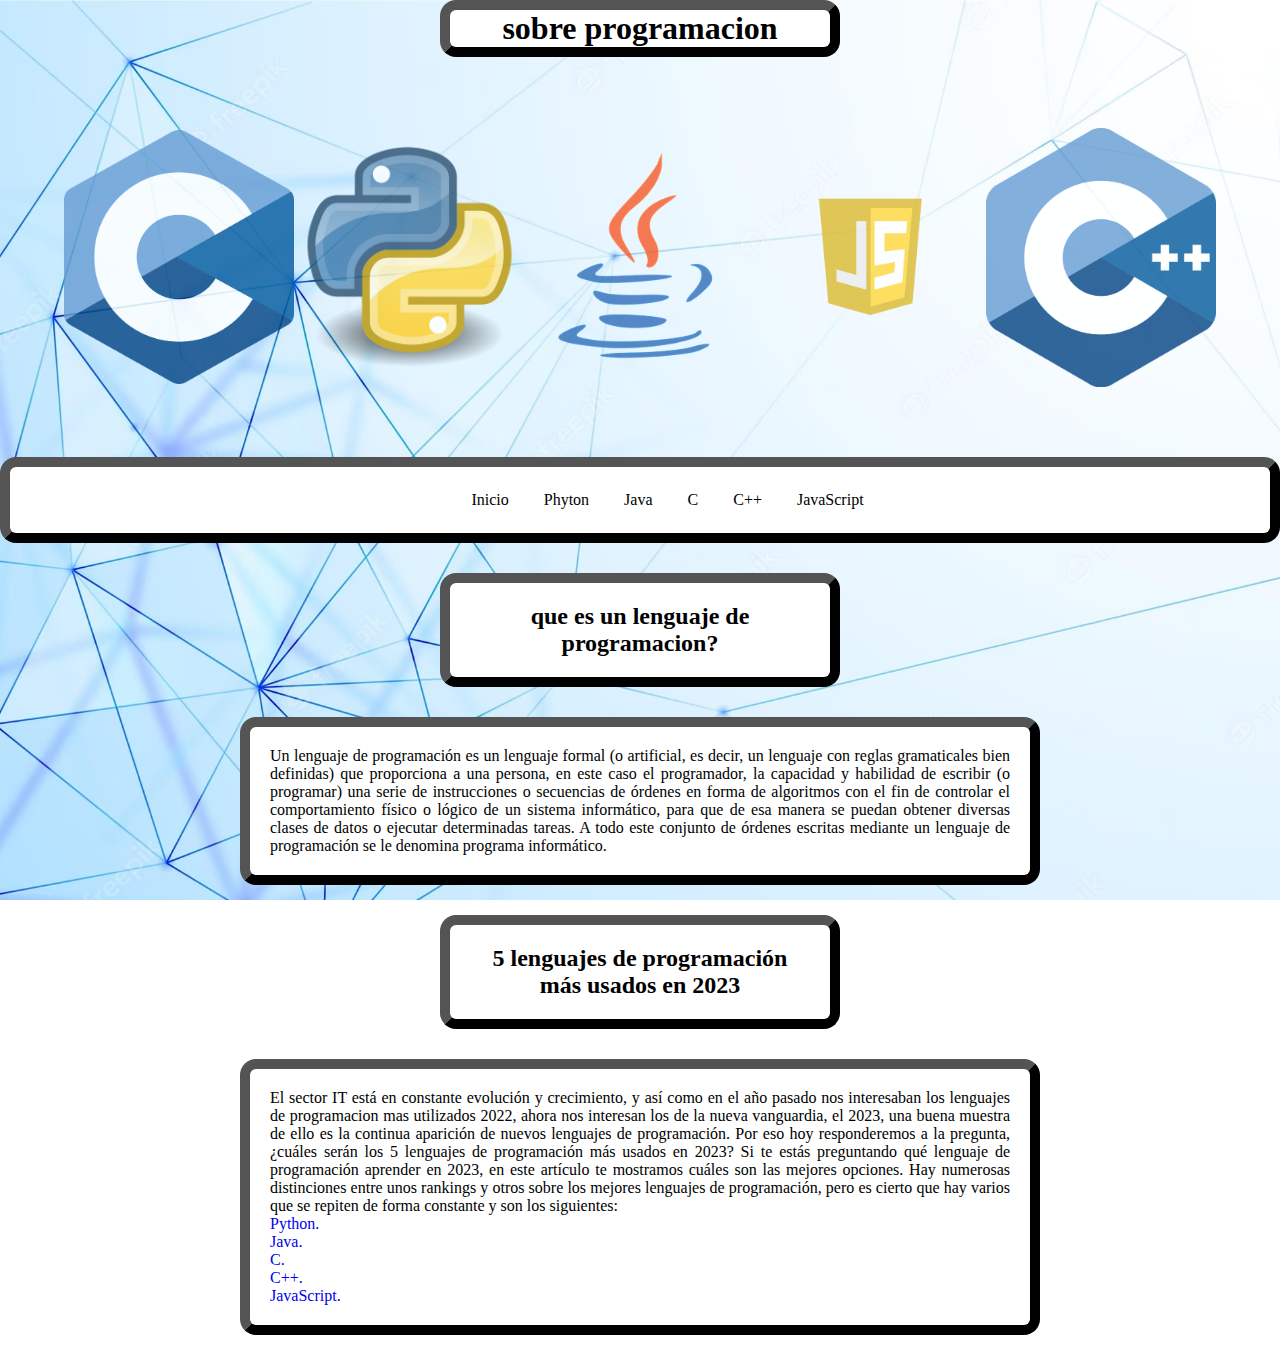
<file: index.html>
<!DOCTYPE html>
<html lang="en">
<head>
    <meta charset="UTF-8"><title>lenguajes de programacion</title>
    
    <link rel="shortcut icon" href="assets/imagenes/icono.jpg" type="image/png">

    <link rel="stylesheet" href="assets/css/style.css">
    <meta name="viewport" content="width=device-width, initial-scale=1.0">
    
</head>
<body>
   <header>
     <h1> sobre programacion </h1>
     
     <section>
        <img src="assets/imagenes/c - copia.jpg" alt="">
        <img src="assets/imagenes/Python - copia.jpg" alt="">
        <img src="assets/imagenes/java - copia.jpg" alt="">
        <img src="assets/imagenes/javascript - copia.jpg" alt="">
        <img src="assets/imagenes/c++ - copia.jpg" alt="">
    </section>
     
    <nav class="menu">
       <ul>
        <li> <a href="index.html"> Inicio </a></li>
        <li> <a href="html/python.html"> Phyton </a></li>
        <li> <a href="html/java.html"> Java </a></li>
        <li> <a href="html/c.html"> C </a></li>
        <li> <a href="html/c++.html"> C++ </a></li>
        <li> <a href="html/javaScript.html"> JavaScript </a></li>
       </ul>
     </nav>
</header> 
    
    <main>
     <h2 class="LP">que es un lenguaje de programacion?</h2>
    
    <p class="p1">Un lenguaje de programación es un lenguaje formal 
        (o artificial, es decir, un lenguaje con reglas gramaticales bien 
        definidas) que proporciona a una persona, en este caso el programador,
         la capacidad y habilidad de escribir (o programar) 
         una serie de instrucciones o secuencias de órdenes en forma 
         de algoritmos con el fin de controlar el comportamiento físico 
         o lógico de un sistema informático, para que de esa manera 
         se puedan obtener diversas clases de datos o ejecutar determinadas 
         tareas. A todo este conjunto de órdenes escritas mediante 
         un lenguaje de programación se le denomina programa informático. </p>
   
         <h2 class="LP2023">5 lenguajes de programación más usados en 2023 </h2>
         <p class="p2">El sector IT está en constante evolución y crecimiento, 
            y así como en el año pasado nos interesaban los lenguajes de programacion 
             mas utilizados 2022, ahora nos interesan los de la nueva vanguardia,
             el 2023, una buena muestra de ello es la continua aparición de nuevos 
             lenguajes de programación. Por eso hoy responderemos a la pregunta, 
             ¿cuáles serán los 5 lenguajes de programación más usados en 2023? 
             Si te estás preguntando qué lenguaje de programación aprender en 2023, 
             en este artículo te mostramos cuáles son las mejores opciones.
             Hay numerosas distinciones entre unos rankings y otros sobre los mejores 
             lenguajes de programación, pero es cierto que hay varios que se repiten de forma constante y son los siguientes: <br>
            
            <a href="html/python.html">
                Python.</a> <br>
            <a href="html/java.html">
                Java.</a> <br>
             <a href="html/c.html">
                C.</a>  <br>
             <a href="html/c++.html">
                C++.</a>  <br>
             <a href="html/javaScript.html">
                JavaScript.</a>  <br>
            </p>
        </main>

    <footer>   
         <h3></h3>
    </footer> 
</body>
</html>
</file>
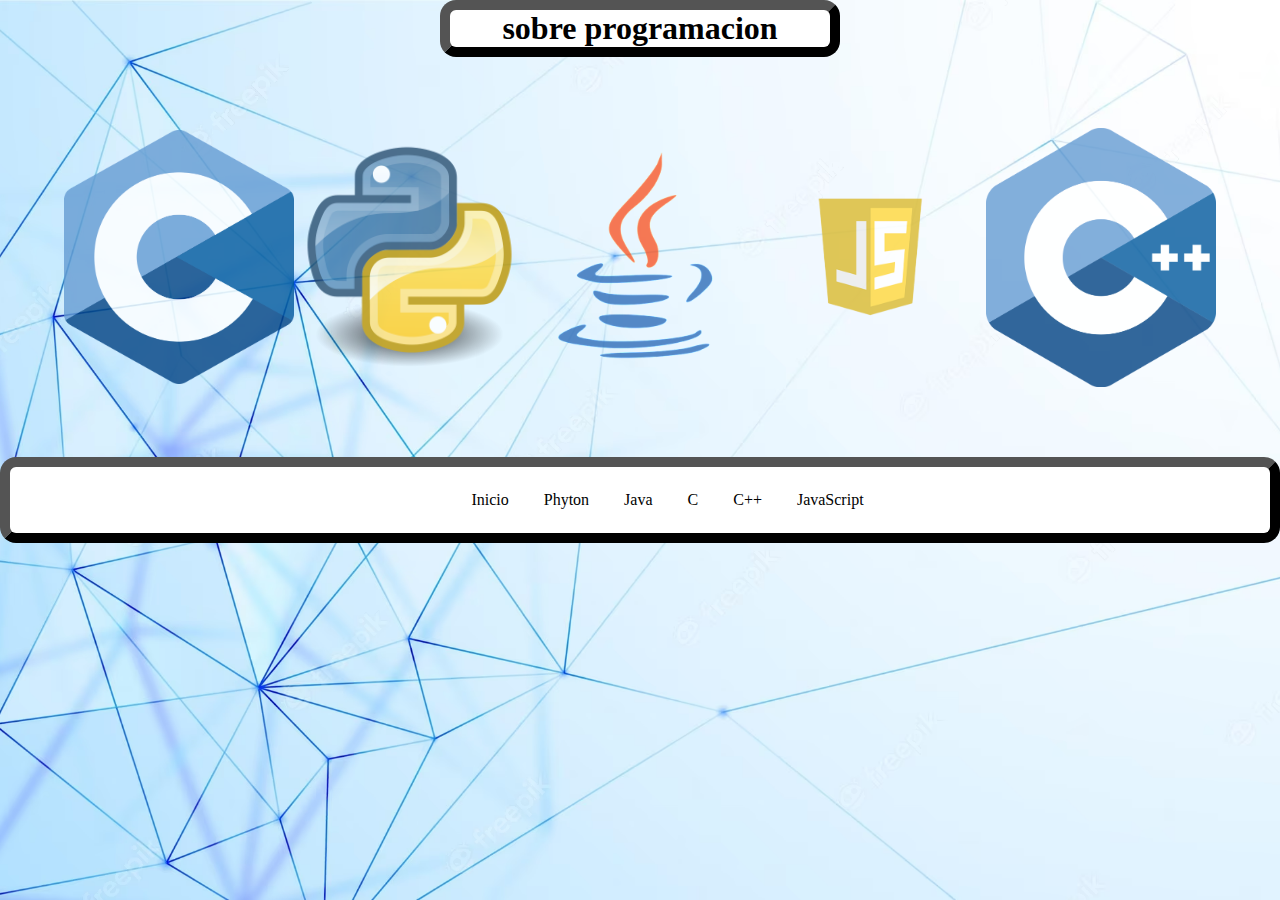
<file: html/c++.html>
<!DOCTYPE html>
<html lang="en">
<head>
    <meta charset="UTF-8">
    <meta name="viewport" content="width=device-width, initial-scale=1.0">
    <title>lenguajes de programacion</title>
    
    <link rel="shortcut icon" href="../assets/imagenes/icono.jpg" type="image/png">

    <link rel="stylesheet" href="../assets/css/style.css">
</head>
<body>
    <header>
        <h1> sobre programacion </h1>
        <section>
            <img src="../assets/imagenes/c - copia.jpg" alt="">
            <img src="../assets/imagenes/Python - copia.jpg" alt="">
            <img src="../assets/imagenes/java - copia.jpg" alt="">
            <img src="../assets/imagenes/javascript - copia.jpg" alt="">
            <img src="../assets/imagenes/c++ - copia.jpg" alt="">
        </section>

        <nav class="menu">
            <ul>
             <li> <a href="../index.html"> Inicio </a></li>
             <li> <a href="../html/python.html"> Phyton </a></li>
             <li> <a href="../html/java.html"> Java </a></li>
             <li> <a href="../html/c.html"> C </a></li>
             <li> <a href="../html/c++.html"> C++ </a></li>
             <li> <a href="../html/javaScript.html"> JavaScript </a></li>
            </ul>
          </nav>
    </header>
</body>
</html>
</file>
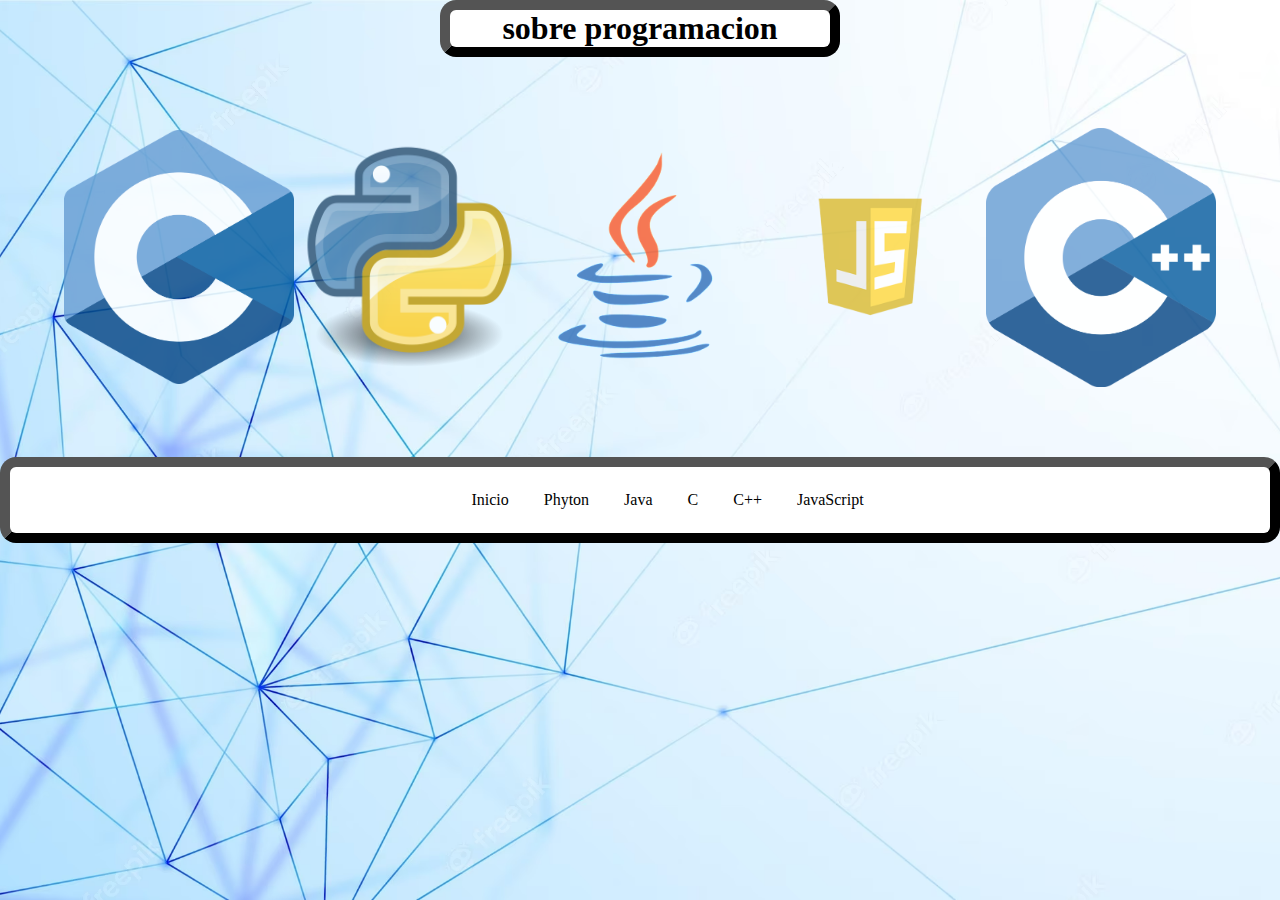
<file: html/c.html>
<!DOCTYPE html>
<html lang="en">
<head>
    <meta charset="UTF-8">
    <meta name="viewport" content="width=device-width, initial-scale=1.0">
    <title>lenguajes de programacion</title>
    
    <link rel="shortcut icon" href="../assets/imagenes/icono.jpg" type="image/png">

    <link rel="stylesheet" href="../assets/css/style.css">
</head>
<body>
    <header>
        <h1> sobre programacion </h1>
        <section>
            <img src="../assets/imagenes/c - copia.jpg" alt="">
            <img src="../assets/imagenes/Python - copia.jpg" alt="">
            <img src="../assets/imagenes/java - copia.jpg" alt="">
            <img src="../assets/imagenes/javascript - copia.jpg" alt="">
            <img src="../assets/imagenes/c++ - copia.jpg" alt="">
        </section>
        
        <nav class="menu">
            <ul>
             <li> <a href="../index.html"> Inicio </a></li>
             <li> <a href="../html/python.html"> Phyton </a></li>
             <li> <a href="../html/java.html"> Java </a></li>
             <li> <a href="../html/c.html"> C </a></li>
             <li> <a href="../html/c++.html"> C++ </a></li>
             <li> <a href="../html/javaScript.html"> JavaScript </a></li>
            </ul>
          </nav>
    </header>
</body>
</html>
</file>
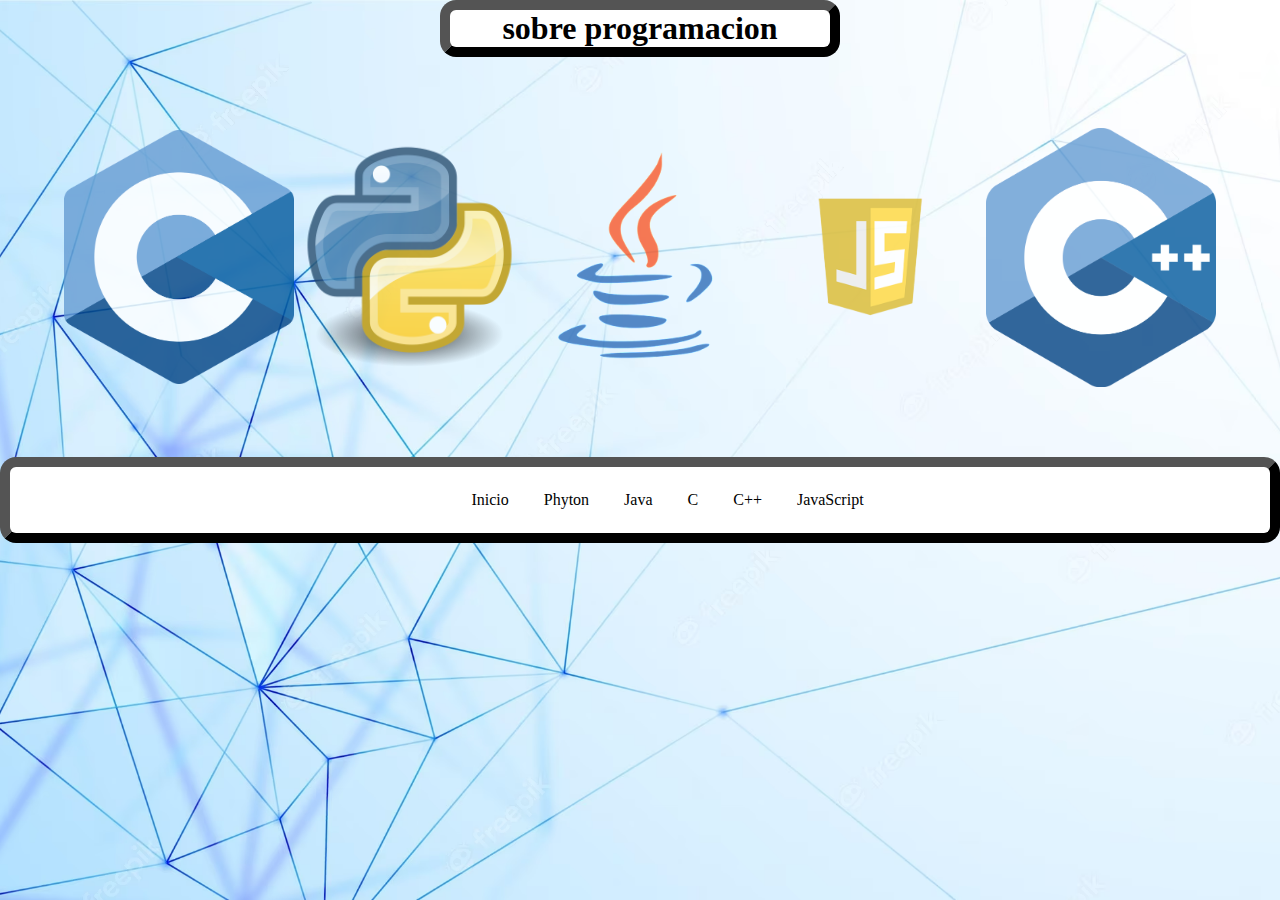
<file: html/javaScript.html>
<!DOCTYPE html>
<html lang="en">
<head>
    <meta charset="UTF-8">
    <meta name="viewport" content="width=device-width, initial-scale=1.0">
    <title>lenguajes de programacion</title>
    
    <link rel="shortcut icon" href="../assets/imagenes/icono.jpg" type="image/png">

    <link rel="stylesheet" href="../assets/css/style.css">
</head>
<body>
    <header>
        <h1> sobre programacion </h1>
        <section>
            <img src="../assets/imagenes/c - copia.jpg" alt="">
            <img src="../assets/imagenes/Python - copia.jpg" alt="">
            <img src="../assets/imagenes/java - copia.jpg" alt="">
            <img src="../assets/imagenes/javascript - copia.jpg" alt="">
            <img src="../assets/imagenes/c++ - copia.jpg" alt="">
        </section>

        <nav class="menu">
            <ul>
                <li> <a href="../index.html"> Inicio </a></li>
                <li> <a href="../html/python.html"> Phyton </a></li>
                <li> <a href="../html/java.html"> Java </a></li>
                <li> <a href="../html/c.html"> C </a></li>
                <li> <a href="../html/c++.html"> C++ </a></li>
                <li> <a href="../html/javaScript.html"> JavaScript </a></li>
            </ul>
          </nav>
    </header>
</body>
</html>
</file>
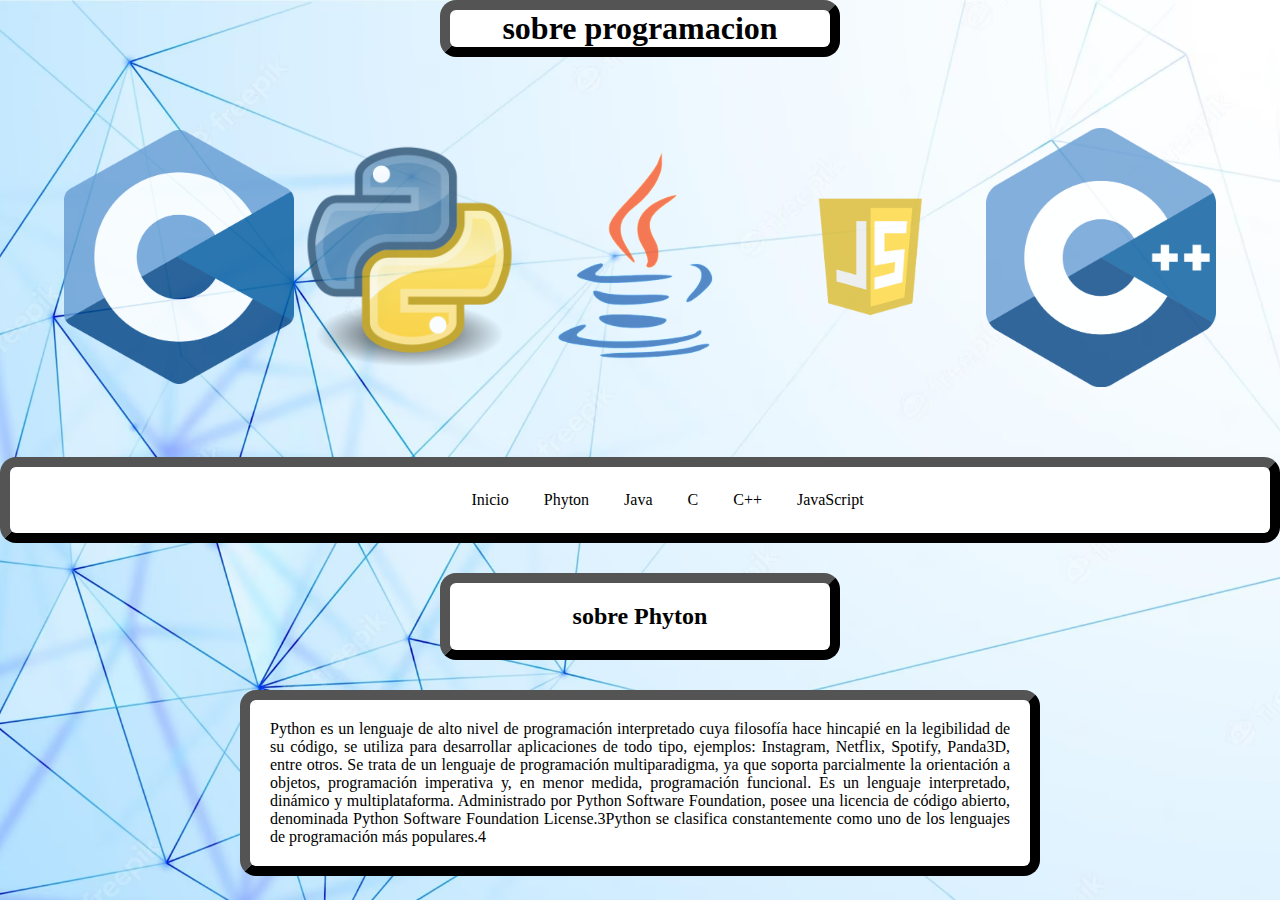
<file: html/python.html>
<!DOCTYPE html>
<html lang="en">
<head>
    <meta charset="UTF-8">
    <meta name="viewport" content="width=device-width, initial-scale=1.0">
    <title>lenguajes de programacion</title>
    
    <link rel="shortcut icon" href="../assets/imagenes/icono.jpg" type="image/png">

    <link rel="stylesheet" href="../assets/css/style.css">
</head>
<body>
    <header>
        <h1> sobre programacion </h1>
        <section>
            <img src="../assets/imagenes/c - copia.jpg" alt="">
            <img src="../assets/imagenes/Python - copia.jpg" alt="">
            <img src="../assets/imagenes/java - copia.jpg" alt="">
            <img src="../assets/imagenes/javascript - copia.jpg" alt="">
            <img src="../assets/imagenes/c++ - copia.jpg" alt="">
        </section>
        
        <nav class="menu">
            <ul>
             <li> <a href="../index.html"> Inicio </a></li>
             <li> <a href="../html/python.html"> Phyton </a></li>
             <li> <a href="../html/java.html"> Java </a></li>
             <li> <a href="../html/c.html"> C </a></li>
             <li> <a href="../html/c++.html"> C++ </a></li>
             <li> <a href="../html/javaScript.html"> JavaScript </a></li>
            </ul>
          </nav>

          <main>
            <h2 class="Phyton">sobre Phyton</h2>
           
           <p class="parrafoPhyton">Python es un lenguaje de alto nivel de programación interpretado cuya filosofía hace hincapié en la 
            legibilidad de su código, se utiliza para desarrollar aplicaciones de todo tipo, ejemplos: Instagram, Netflix, Spotify, 
            Panda3D, entre otros.​ Se trata de un lenguaje de programación multiparadigma, ya que soporta parcialmente la orientación a objetos, 
            programación imperativa y, en menor medida, programación funcional. Es un lenguaje interpretado, dinámico y multiplataforma.

            Administrado por Python Software Foundation, posee una licencia de código abierto, denominada Python Software Foundation License.3​ 
            Python se clasifica constantemente como uno de los lenguajes de programación más populares.4​ 
            </p>
          
                
               </main>
    </header>
</body>
</html>
</file>
<file: assets/css/style.css>
*{
    padding: auto;
    margin: auto;
    box-sizing: border-box;
    text-decoration: none;
    
}
 body{
  background-image: url(../imagenes/fondo-geometrico.jpg);
  background-position: center center;
  background-repeat: no-repeat;
  background-size: cover;
  background-attachment: fixed;
  object-fit: cover;
 }

 nav {
 
  background-color: white;
  color: black;
  width: 100%;
  height: auto; 
  border: 10px outset black;
  border-radius: 16px;
  padding: 1.5em 5%;
  display: flex; 
  justify-content: space-between; 
  align-items: row center; 
}

nav ul {
  list-style: none;
  display: flex;
}

nav ul li {
  margin-left: 15px;
}

nav a {
  color: black;
  text-decoration: none;
  padding: 5px 10px;
}


@media screen and (max-width: 768px) {
  nav {
    flex-direction: row; 
    align-items: flex-start; 
    height: auto; 
  }

  nav ul {
    margin-top: 20px;
    flex-direction: column; 
  }

  nav ul li {
    margin-left: 0;
    margin-bottom: 10px; 
  }
}



h1 {
  text-align: center;
  background-color: white;
  color: black;
  width: 60%; 
  max-width: 400px; 
  height: auto;
  border: 10px outset black;
  border-radius: 16px;
  display: block;
  justify-content: center;
  align-items: center;
  margin: 0 auto; 
}


@media screen and (max-width: 768px) {
  h1 {
      width: 80%; 
      max-width: 100%; 
  }
}

section{
  display: flex;
  width: 90%;
  height: 400px;
  padding: 0;
  margin: auto;
}
  
section img  {
width: 0px;
flex-grow: 1;
object-fit: cover;
opacity: .8;
transition: 1s ease;
max-height: 400px;
}

section img:hover{

  cursor: crosshair;
  width: 10%;
  opacity: 1;
  filter: contrast(120%);

}

h2 {
  padding: 20px;
  text-align: center;
  background-color: white;
  color: black;
  width: 90%; 
  max-width: 400px; 
  height: auto; 
  display: block; 
  margin: 30px auto; 
  border: 10px outset black;
  border-radius: 16px;
}

p {
  padding: 20px;
  text-align: justify;
  background-color: white;
  color: black;
  width: 90%; 
  max-width: 800px; 
  height: auto; 
  display: block; 
  margin: 10px auto; 
  border: 10px outset black;
  border-radius: 16px;
}

@media screen and (max-width: 768px) {
  h2, p {
    width: 95%; 
    margin: 10px auto; 
    text-align: left; 
  }
}
</file>
